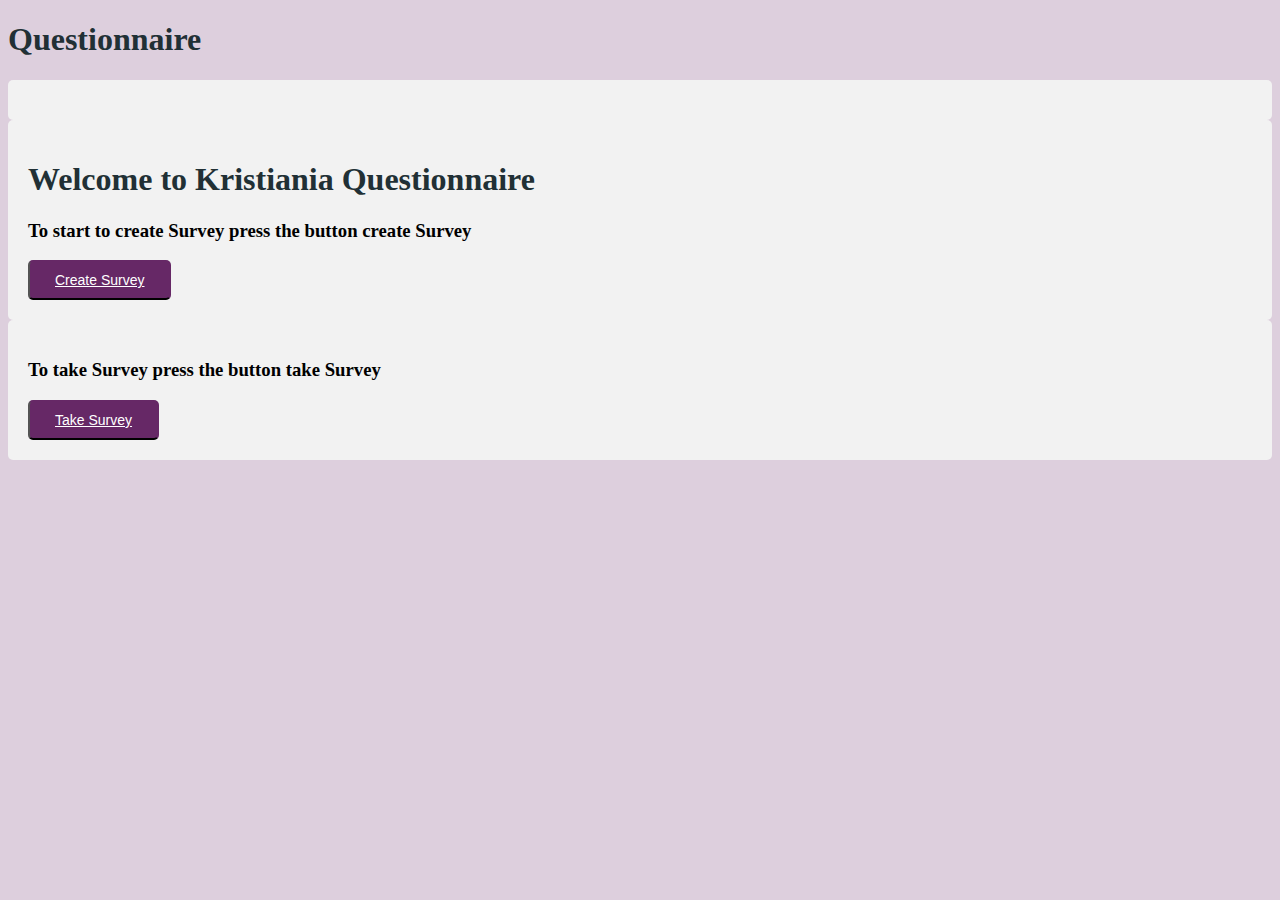
<file: src/main/resources/index.html>
<!DOCTYPE html>
<html lang="en">
<head>
  <meta charset="UTF-8">
  <title>Kristiania Questionnaire</title>
  <link rel="stylesheet" href="style.css">
</head>
<body>
<h1>Questionnaire</h1>
<div id="questions"></div>
<div>
  <h1>Welcome to Kristiania Questionnaire</h1>
  <h3>To start to create Survey press the button create Survey</h3>
  <button class="btn"><a href="firstStepSurvey.html">Create Survey</a></button>
</div>

<div>
  <h3>To take Survey press the button take Survey</h3>
  <button class="btn"><a href="takeSurvey.html">Take Survey</a></button>
</div>
</body>
<script>
</script>
</html>
</file>
<file: src/main/resources/style.css>
body {
    background-color: #DDCFDD;
}



h1 {
    color: #213035;
}

input[type=text], select {
    width: 100%;
    padding: 12px 20px;
    margin: 8px 0;
    display: inline-block;
    border: 1px solid #ccc;
    border-radius: 4px;
    box-sizing: border-box;
}

input[type=submit] {
    width: 100%;
    background-color: #4CAF50;
    color: white;
    padding: 14px 20px;
    margin: 8px 0;
    border: none;
    border-radius: 4px;
    cursor: pointer;
}

input[type=submit]:hover {
    background-color: #45a049;
}

div {
    border-radius: 5px;
    background-color: #f2f2f2;
    padding: 20px;
}

.btn {
    background-color: #662866;
    color: white;
    border-radius: 5px;
    padding: 10px 25px;
    text-align: center;
    text-decoration: none;
    display: inline-block;
    font-size: 14px;
    ransition-duration: 0.4s;
    border-right-color: transparent;
    border-top-color: transparent;

}



.btn:hover {
    background-color: #A37EA3;
    color: white;
}

a {
    color: white;
}
</file>
